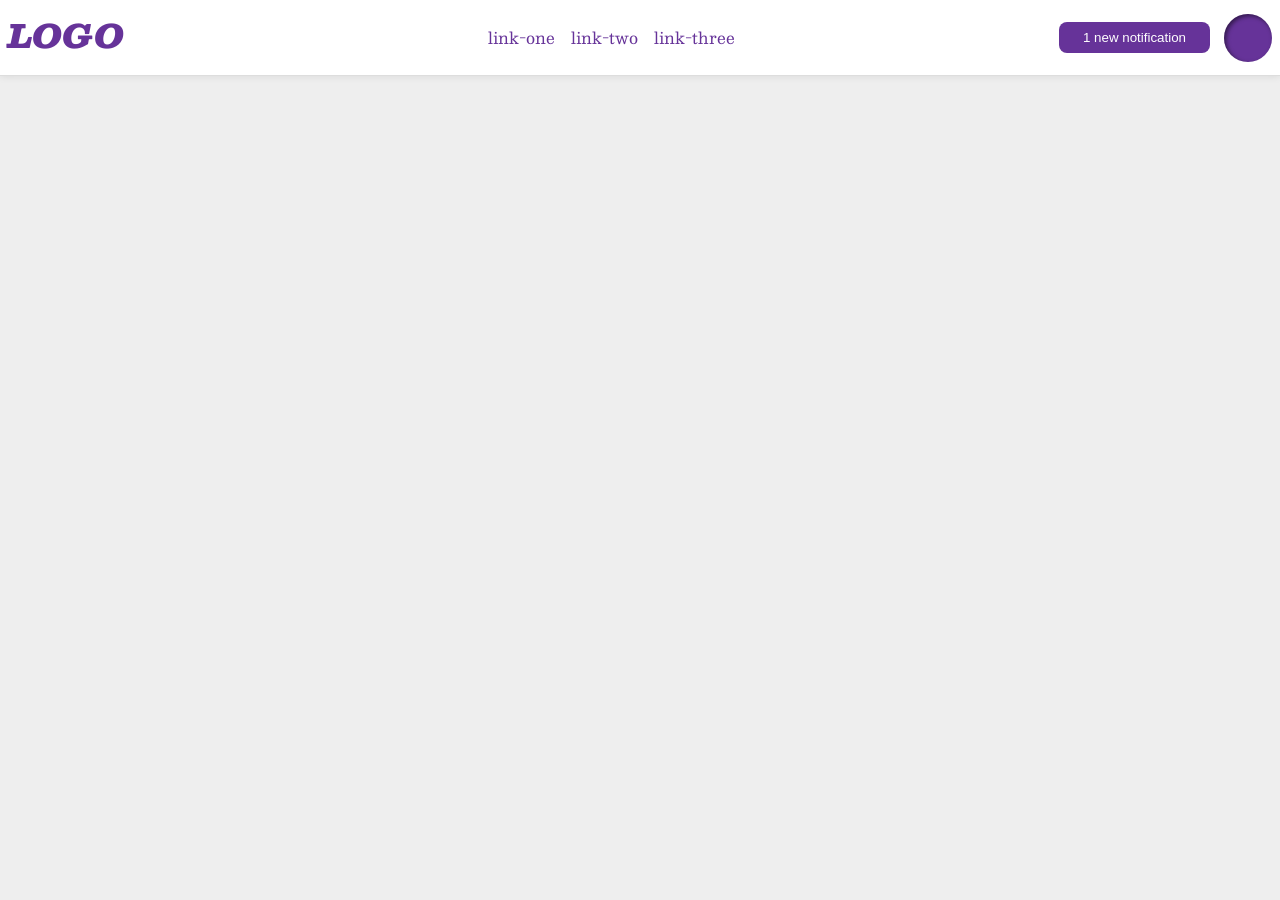
<file: foundations/flex/03-flex-header-2/index.html>
<!DOCTYPE html>
<html lang="en">
  <head>
    <meta charset="UTF-8">
    <meta http-equiv="X-UA-Compatible" content="IE=edge">
    <meta name="viewport" content="width=device-width, initial-scale=1.0">
    <title>Flex Header 2</title>
    <link rel="stylesheet" href="style.css">
  </head>
  <body>
    <div class="header">
      <div class="logo">
        LOGO
      </div>
      <ul class="links">
        <li><a href="https://google.com">link-one</a></li>
        <li><a href="https://google.com">link-two</a></li>
        <li><a href="https://google.com">link-three</a></li>
      </ul>
      <div class="right-buttons">
        <button class="notifications">
          1 new notification
        </button>
        <div class="profile-image"></div>
      </div>
    </div>
  </body>
</html>
</file>
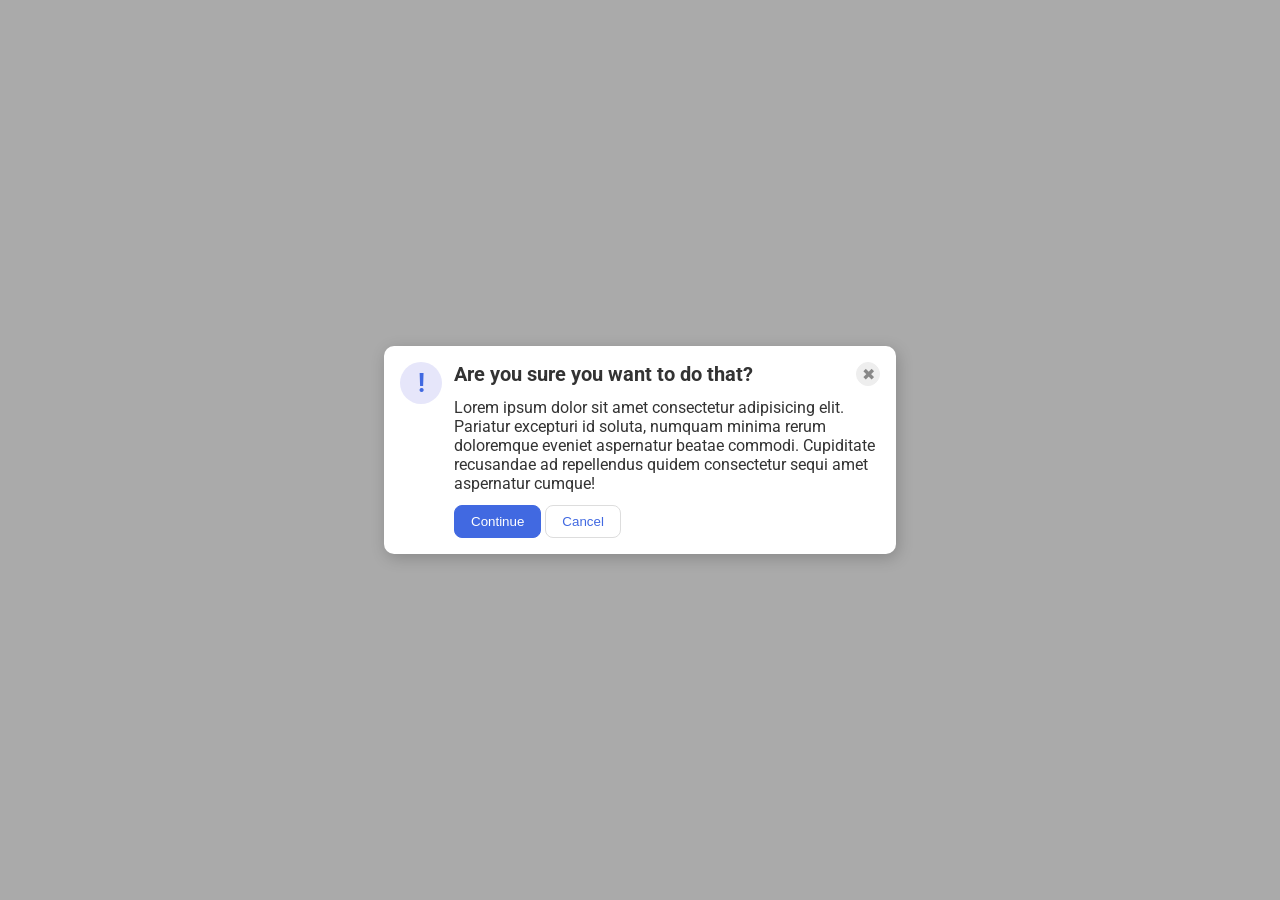
<file: foundations/flex/05-flex-modal/index.html>
<!DOCTYPE html>
<html lang="en">
  <head>
    <meta charset="UTF-8">
    <meta http-equiv="X-UA-Compatible" content="IE=edge">
    <meta name="viewport" content="width=device-width, initial-scale=1.0">
    <link rel="stylesheet" href="style.css">
    <title>Modal</title>
  </head>
  <body>
    <div class="modal">
      <div class="icon">!</div>
      <div class="right">
        <div class="top">
          <div class="header">Are you sure you want to do that?</div>
          <button class="close-button">✖</button>
        </div>
        <div class="text">Lorem ipsum dolor sit amet consectetur adipisicing elit. Pariatur excepturi id soluta, numquam minima rerum doloremque eveniet aspernatur beatae commodi. Cupiditate recusandae ad repellendus quidem consectetur sequi amet aspernatur cumque!</div>
        <div class="bottom">
          <button class="continue">Continue</button>
          <button class="cancel">Cancel</button>
        </div>
      </div>
    </div>
  </body>
</html>
</file>
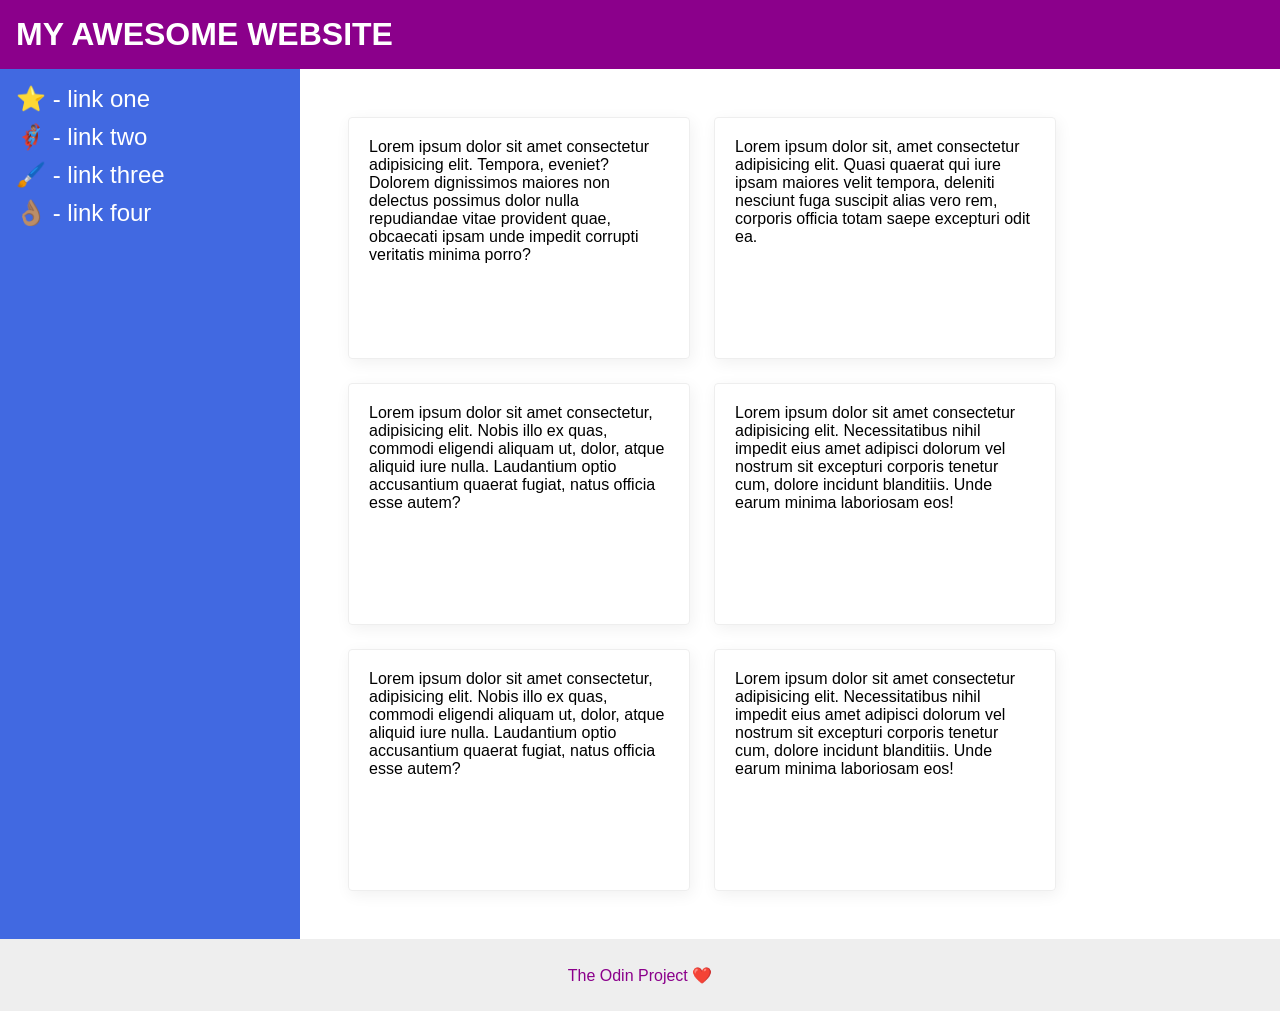
<file: foundations/flex/07-flex-layout-2/index.html>
<!DOCTYPE html>
<html lang="en">
  <head>
    <meta charset="UTF-8">
    <meta http-equiv="X-UA-Compatible" content="IE=edge">
    <meta name="viewport" content="width=device-width, initial-scale=1.0">
    <title>The Holy Grail</title>
    <link rel="stylesheet" href="style.css">
  </head>
  <body>
    <div class="header">
      MY AWESOME WEBSITE
    </div>
    
    <div class="content">
      <div class="sidebar">
        <ul>
          <li><a href="#">⭐ - link one</a></li>
          <li><a href="#">🦸🏽‍♂️ - link two</a></li>
          <li><a href="#">🖌️ - link three</a></li>
          <li><a href="#">👌🏽 - link four</a></li>
        </ul>
      </div>
      <div class="card-container">
        <div class="card">Lorem ipsum dolor sit amet consectetur adipisicing elit. Tempora, eveniet? Dolorem dignissimos maiores non delectus possimus dolor nulla repudiandae vitae provident quae, obcaecati ipsam unde impedit corrupti veritatis minima porro?</div>
        <div class="card">Lorem ipsum dolor sit, amet consectetur adipisicing elit. Quasi quaerat qui iure ipsam maiores velit tempora, deleniti nesciunt fuga suscipit alias vero rem, corporis officia totam saepe excepturi odit ea.</div>
        <div class="card">Lorem ipsum dolor sit amet consectetur, adipisicing elit. Nobis illo ex quas, commodi eligendi aliquam ut, dolor, atque aliquid iure nulla. Laudantium optio accusantium quaerat fugiat, natus officia esse autem?</div>
        <div class="card">Lorem ipsum dolor sit amet consectetur adipisicing elit. Necessitatibus nihil impedit eius amet adipisci dolorum vel nostrum sit excepturi corporis tenetur cum, dolore incidunt blanditiis. Unde earum minima laboriosam eos!</div>
        <div class="card">Lorem ipsum dolor sit amet consectetur, adipisicing elit. Nobis illo ex quas, commodi eligendi aliquam ut, dolor, atque aliquid iure nulla. Laudantium optio accusantium quaerat fugiat, natus officia esse autem?</div>
        <div class="card">Lorem ipsum dolor sit amet consectetur adipisicing elit. Necessitatibus nihil impedit eius amet adipisci dolorum vel nostrum sit excepturi corporis tenetur cum, dolore incidunt blanditiis. Unde earum minima laboriosam eos!</div>
      </div>
    </div>

    <div class="footer">
      The Odin Project ❤️
    </div>
  </body>
</html>
</file>
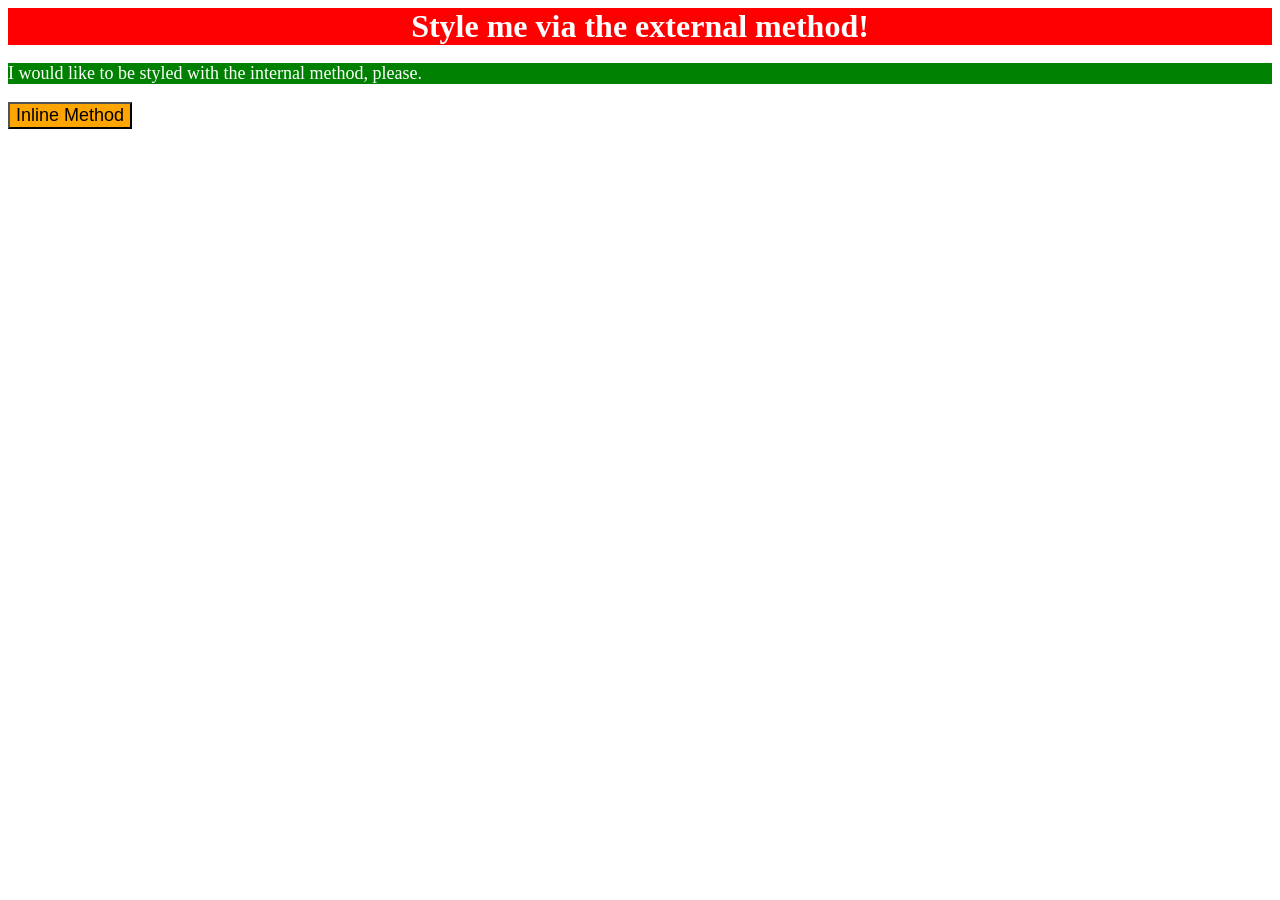
<file: foundations/intro-to-css/01-css-methods/index.html>
<!DOCTYPE html>
<html lang="en">
  <head>
    <meta charset="UTF-8">
    <meta http-equiv="X-UA-Compatible" content="IE=edge">
    <meta name="viewport" content="width=device-width, initial-scale=1.0">
    <title>Methods for Adding CSS</title>
    <style>
      p {
        background-color: green;
        color: white;
        font-size: 18px;
      }
    </style>
    <link rel="stylesheet" href="./style.css">
  </head>
  <body>
    <div>Style me via the external method!</div>
    <p>I would like to be styled with the internal method, please.</p>
    <button style="background-color: orange; font-size: 18px;">Inline Method</button>
  </body>
</html>
</file>
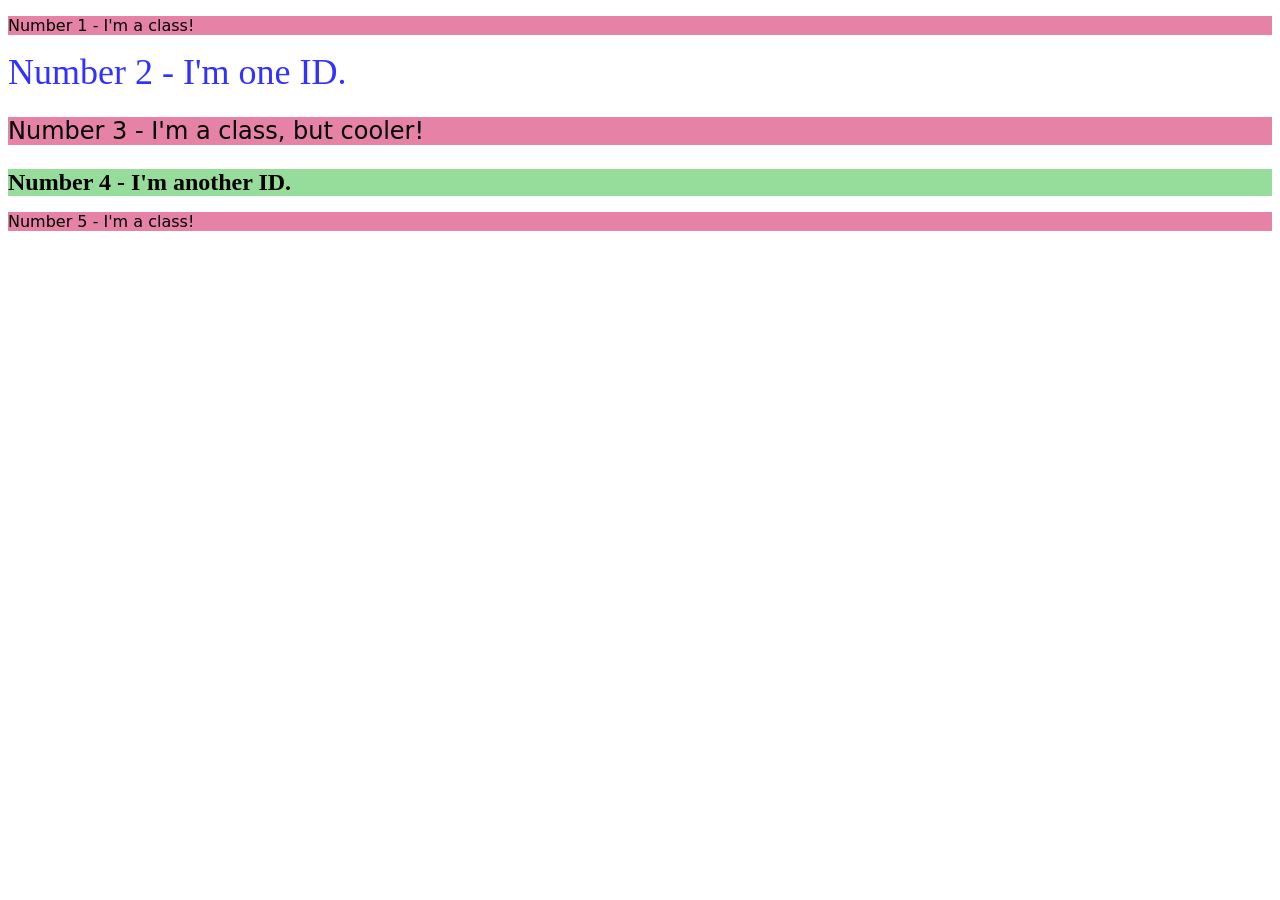
<file: foundations/intro-to-css/02-class-id-selectors/index.html>
<!DOCTYPE html>
<html lang="en">
  <head>
    <meta charset="UTF-8">
    <meta http-equiv="X-UA-Compatible" content="IE=edge">
    <meta name="viewport" content="width=device-width, initial-scale=1.0">
    <title>Class and ID Selectors</title>
    <link rel="stylesheet" href="style.css">
  </head>
  <body>
    <p class="odd">Number 1 - I'm a class!</p>
    <div id="second">Number 2 - I'm one ID.</div>
    <p class="odd alter-font-size">Number 3 - I'm a class, but cooler!</p>
    <div id="fourth" class="alter-font-size">Number 4 - I'm another ID.</div>
    <p class="odd">Number 5 - I'm a class!</p>
  </body>
</html>
</file>
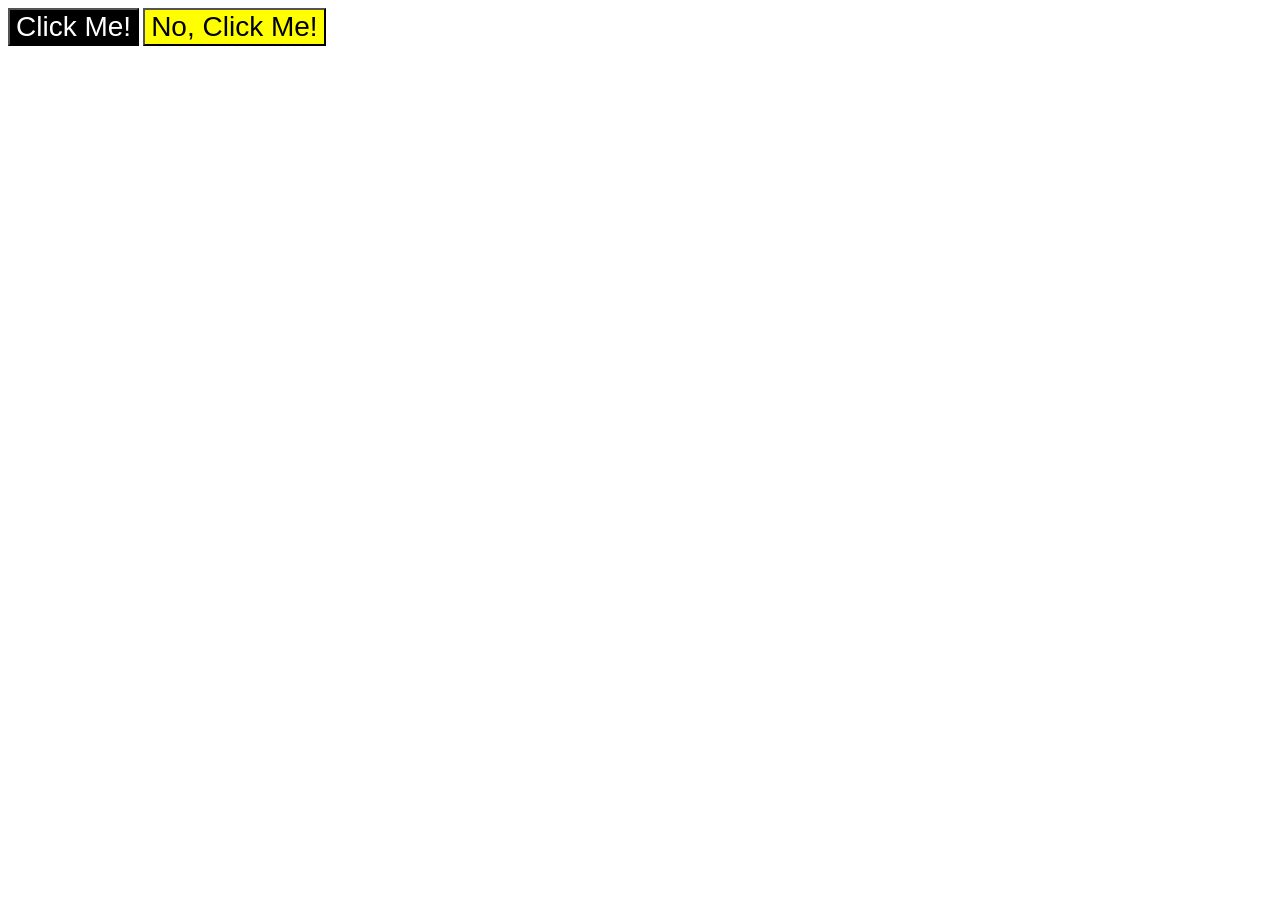
<file: foundations/intro-to-css/03-grouping-selectors/index.html>
<!DOCTYPE html>
<html lang="en">
  <head>
    <meta charset="UTF-8">
    <meta http-equiv="X-UA-Compatible" content="IE=edge">
    <meta name="viewport" content="width=device-width, initial-scale=1.0">
    <title>Grouping Selectors</title>
    <link rel="stylesheet" href="style.css">
  </head>
  <body>
    <button class="first">Click Me!</button>
    <button class="second">No, Click Me!</button>
  </body>
</html>
</file>
<file: foundations/flex/03-flex-header-2/style.css>
/* this is some magical font-importing.  
you'll learn about it later. */
@import url('https://fonts.googleapis.com/css2?family=Besley:ital,wght@0,400;1,900&display=swap');

body {
  margin: 0;
  background: #eee;
  font-family: Besley, serif;
}

.header {
  background: white;
  border-bottom: 1px solid #ddd;
  box-shadow: 0 0 8px rgba(0,0,0,.1);
  display: flex;
  justify-content: space-between;
  padding: 8px;
}

.profile-image {
  background: rebeccapurple;
  box-shadow: inset 2px 2px 4px rgba(0,0,0,.5);
  border-radius: 50%;
  width: 48px;
  height: 48px;
}

.logo {
  color: rebeccapurple;
  font-size: 32px;
  font-weight: 900;
  font-style: italic;
}

button {
  border: none;
  border-radius: 8px;
  background: rebeccapurple;
  color: white;
  padding: 8px 24px;
}

a {
  /* this removes the line under our links */
  text-decoration: none;
  color: rebeccapurple;
}

ul {
  list-style-type: none;
  display: flex;
  gap: 16px;
}

.right-buttons {
  display: flex;
  gap: 14px;
  align-items: center;
}
</file>
<file: foundations/flex/05-flex-modal/style.css>
@import url('https://fonts.googleapis.com/css2?family=Roboto:wght@400;700&display=swap');

html, body {
  height: 100%;
}

body {
  font-family: Roboto, sans-serif;
  margin: 0;
  background: #aaa;
  color: #333;
  /* I'll give you this one for free lol */
  display: flex;
  align-items: center;
  justify-content: center;
}

.modal {
  background: white;
  width: 480px;
  border-radius: 10px;
  box-shadow: 2px 4px 16px rgba(0,0,0,.2);
  display: flex;
  justify-content: center;
  align-content: flex-start;
  gap: 12px;
  padding: 16px;
}

.icon {
  color: royalblue;
  font-size: 26px;
  font-weight: 700;
  background: lavender;
  width: 42px;
  height: 42px;
  border-radius: 50%;
  display: flex;
  align-items: center;
  justify-content: center;
  flex-shrink: 0;
}

.close-button {
  background: #eee;
  border-radius: 50%;
  color: #888;
  font-weight: 400;
  font-size: 16px;
  height: 24px;
  width: 24px;
  display: flex;
  align-items: center;
  justify-content: center;
  border: 1px solid #eee;
  padding: 0;
  flex-shrink: 0;
}

.header {
  font-size: 20px;
  font-weight: bold;
}



.right {
  display: flex;
  flex-direction: column;
  justify-content: space-evenly;
  gap: 12px;
}

.top {
  display: flex;
  justify-content: space-between;
}

.bottom {
  display: flex;
  justify-content: flex-start;
  gap: 4px;
}

button {
  cursor: pointer;
  padding: 8px 16px;
  border-radius: 8px;
}

button.continue {
  background: royalblue;
  border: 1px solid royalblue;
  color: white;
}

button.cancel {
  background: white;
  border: 1px solid #ddd;
  color: royalblue;
}
</file>
<file: foundations/flex/07-flex-layout-2/style.css>
body {
  font-family: -apple-system, BlinkMacSystemFont, 'Segoe UI', Roboto, Oxygen, Ubuntu, Cantarell, 'Open Sans', 'Helvetica Neue', sans-serif;
  margin: 0;
  min-height: 100vh;
}

ul {
  list-style: none;
  margin: 0;
  padding: 0;
  display: flex;
  flex-direction: column;
  justify-content: flex-start;
  gap: 10px;
  padding: 16px;
}

a {
  text-decoration: none;
  color: #fff;
  font-size: 24px;
}

.header {
  display: flex;
  justify-content: flex-start;
  align-items: center;

  background: darkmagenta;
  color: white;
  font-size: 32px;
  font-weight: 900;
  padding: 16px;
}

.footer {
  display: flex;
  justify-content: center;
  align-items: center;

  height: 72px;
  background: #eee;
  color: darkmagenta;
}

.content {
  display: flex;
  flex: 1 1 auto;
}

.sidebar {
  width: 300px;
  flex-shrink: 0;
  background: royalblue;
  box-sizing: border-box;
}

.card-container {
  display: flex;
  flex-wrap: wrap;
  justify-content: flex-start;
  align-items: center;
  padding: 48px;
  gap: 24px;
}

.card {
  border: 1px solid #eee;
  box-shadow: 2px 4px 16px rgba(0,0,0,.06);
  border-radius: 4px;
  width: 300px;
  height: 200px;
  padding: 20px;
}
</file>
<file: foundations/intro-to-css/01-css-methods/style.css>
div {
    color: white;
    background-color: red;
    text-align: center;
    font-size: 32px;
    font-weight: bold;
}
</file>
<file: foundations/intro-to-css/02-class-id-selectors/style.css>
.odd {
    background-color: rgb(230,130,165);
    font-family: 'Verdana', 'DejaVu Sans', 'sans-serif';
}

.alter-font-size {
    font-size: 24px;
}

#second {
    color: rgb(50, 50, 255);
    font-size: 36px;
}

#fourth {
    background-color: rgb(150, 220, 155);
    font-weight: bold;
}
</file>
<file: foundations/intro-to-css/03-grouping-selectors/style.css>
button {
    font-size: 28px;
    font-family: 'Helvetica', 'Times New Roman', 'sans-serif';
}

.first {
    background-color: black;
    color: white;
}

.second {
    background-color: yellow;
}
</file>
